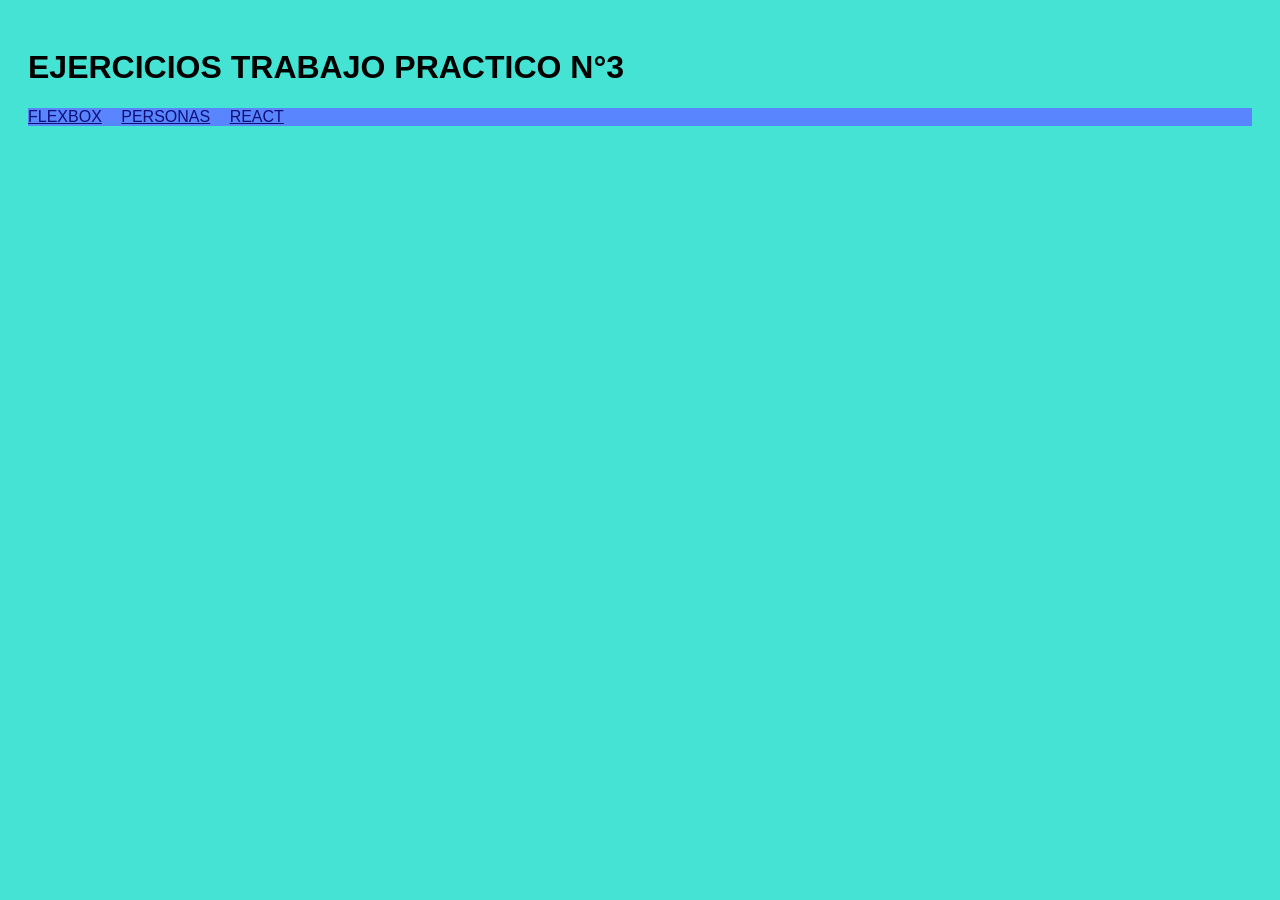
<file: index.html>
<!DOCTYPE html>
<html lang="en">
<head>
    <meta charset="UTF-8">
    <meta name="viewport" content="width=device-width, initial-scale=1.0">
    <title>INICIO</title>
    <link rel="stylesheet" href="style.css">
</head>
<body>
    <header>
        <h1>EJERCICIOS TRABAJO PRACTICO N°3</h1>
    </header>
    <nav class="menu">
        <a href="flexbox.html">FLEXBOX</a>
        <a href="personas.html">PERSONAS</a>
        <a href="react.html">REACT</a>
    </nav>
</body>
</html>
</file>
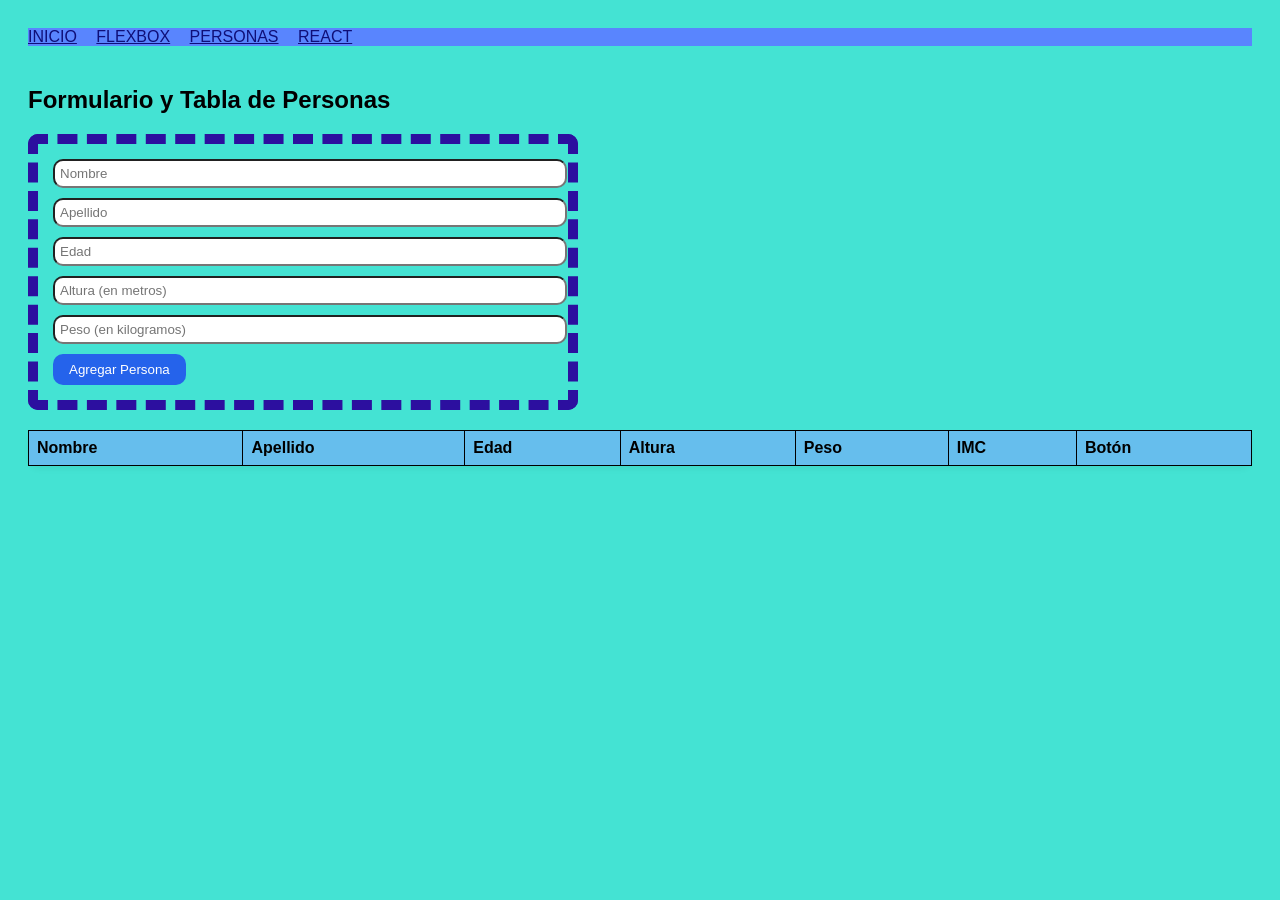
<file: personas.html>
<!DOCTYPE html>
<html lang="es">
<head>
    <meta charset="UTF-8">
    <title>Ejercicio 2 - Personas</title>
    <link rel="stylesheet" href="style.css">
</head>
<body>

    <nav class="menu">
        <a href="index.html">INICIO</a>
        <a href="flexbox.html">FLEXBOX</a>
        <a href="personas.html">PERSONAS</a>
        <a href="react.html">REACT</a>
    </nav>

    <h2>Formulario y Tabla de Personas</h2>

    <form id="formulario-persona">
        <input type="text" id="nombre" placeholder="Nombre" required>
        <input type="text" id="apellido" placeholder="Apellido" required>
        <input type="number" id="edad" placeholder="Edad" required>
        <input type="number" step="0.01" id="altura" placeholder="Altura (en metros)" required>
        <input type="number" step="0.1" id="peso" placeholder="Peso (en kilogramos)" required>
        <button type="submit">Agregar Persona</button>
    </form>

    <table>
        <thead>
            <tr>
                <th>Nombre</th>
                <th>Apellido</th>
                <th>Edad</th>
                <th>Altura</th>
                <th>Peso</th>
                <th>IMC</th>
                <th>Botón</th>
            </tr>
        </thead>
        <tbody id="tabla-cuerpo">
            </tbody>
    </table>

    <script src="personas.js"></script>
</body>
</html>
</file>
<file: style.css>
body {
    font-family: sans-serif;
    background-color: #44e3d3;
    padding: 20px;
    color: #000000;
}


nav {
    margin-bottom: 40px;
    background-color: #5985fe;
}
nav a {
    margin-right: 15px;
    color: rgb(15, 15, 120);
}


.contenedor-flex {
    display: flex;         
    flex-wrap: wrap;    
    justify-content: rgb(157, 35, 35);
    gap: 15px;             
}

.tarjeta {
    border: 1px solid black;
    padding: 10px;
    width: 200px;          
    background-color: white;
}


.resaltado {
    background-color: rgb(0, 255, 42); 
    border: 2px solid rgb(18, 154, 3);
}


form {
    margin-bottom: 20px;
    border: 10px dashed rgb(44, 15, 159);
    padding: 15px;
    max-width: 500px;
    
}

form input {
    display: block;
    margin-bottom: 10px;
    width: 100%;
    padding: 5px;
}

table {
    width: 100%;
    border-collapse: collapse; 
    margin-top: 20px;
    background-color: rgb(161, 205, 252);
    border: 1px solid #e5e7eb;  
    box-shadow: 0 4px 6px -1px rgba(0, 0, 0, 0.05); 
}
th, td {
    border: 1px solid #000000; 
    padding: 8px;
    text-align: left;
}

th {
    background-color: rgb(102, 190, 237);
}


button {
    background-color: #2563eb; 
    color: white;
    border: none;          
    padding: 8px 16px;
    font-weight: 500;
    transition: background 0.2s ease; 
}
input, table, .tarjeta, button, form {
    border-radius: 10px;
}
.form {
    border: 1px solid #e5e7eb; 
    box-shadow: 0 4px 6px -1px rgba(0, 0, 0, 0.05); 
    background-color: rgb(8, 92, 171);
}
button:hover {
    background-color: #1d4ed8; 
}
</file>
